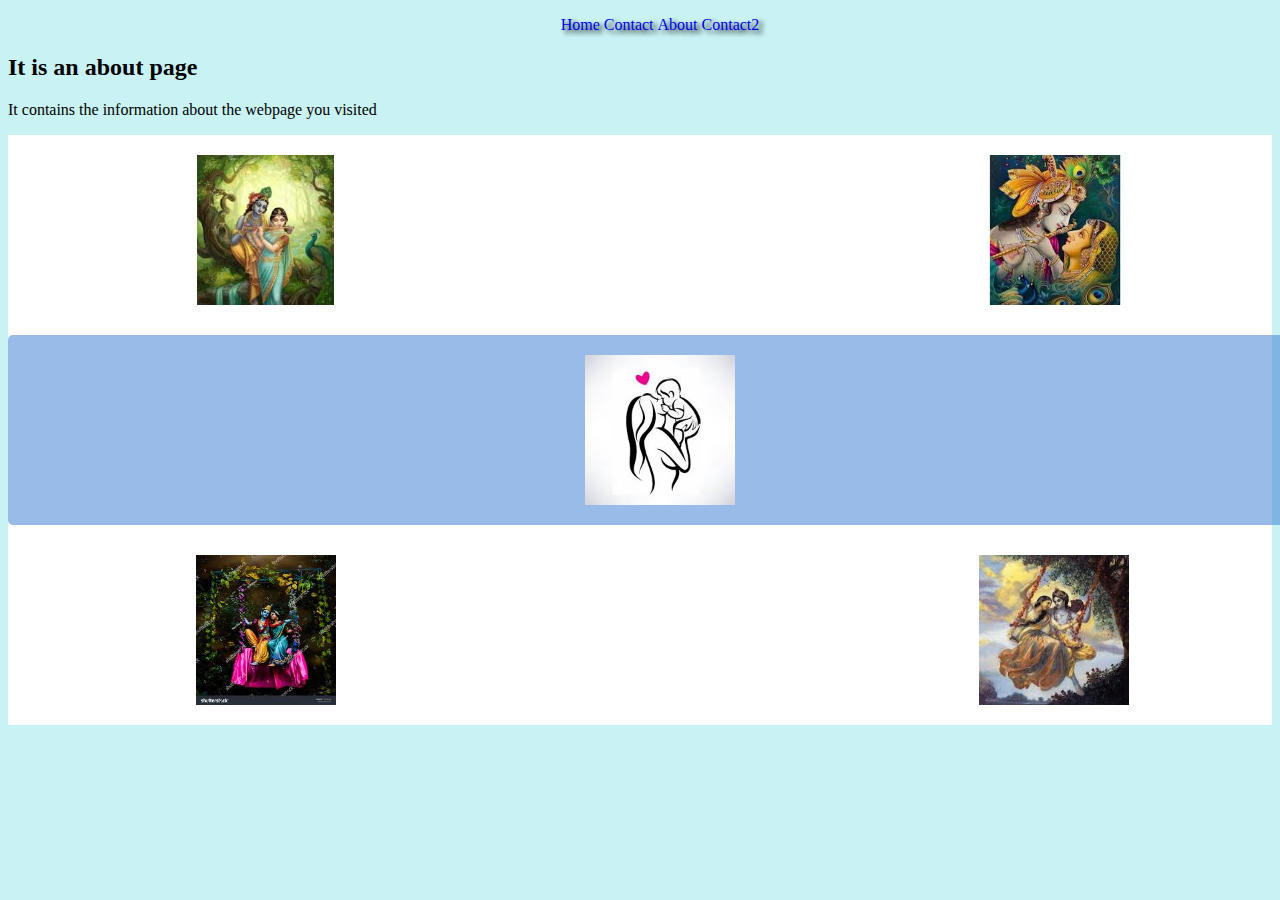
<file: about.html>
<!DOCTYPE html>
<html lang="en">
<head>
    <meta charset="UTF-8">
    <meta name="viewport" content="width=device-width, initial-scale=1.0">
    <title>About</title>
    <link rel="stylesheet" href="style.css">
</head>
<body>
    <header>
        <nav>
            <ul>
                <a href="index.html"><li>Home</li></a>
                <a href="contact.html"><li>Contact</li></a>
                <a href="about.html"><li>About</li></a>
                <a href="contact2.html"><li>Contact2</li></a>

            </ul>
        </nav>
    </header>
    <h2>It is an about page</h2>
    <p>It contains the information about the webpage you visited</p>
    <div class="wrapper">
        <div class="Box a"><img src="radha1.jpg" alt="god" height="150px"></div>
        <div class="Box b"><img src="radja2.jpg" alt="god" height="150px"></div>
        <div class="Box c"><img src="radha3.jpg" alt="god" height="150px"></div>
        <div class="Box d"><img src="radha4.jpg" alt="god" height="150px"></div>
        <div class="Box e"><img src="radha5.jpg" alt="god" height="150px"></div>
        <div class="Box f"><img src="mumbaby.jpg" alt="god" height="150px"></div>
    </div>
    
</body>
</html>
</file>
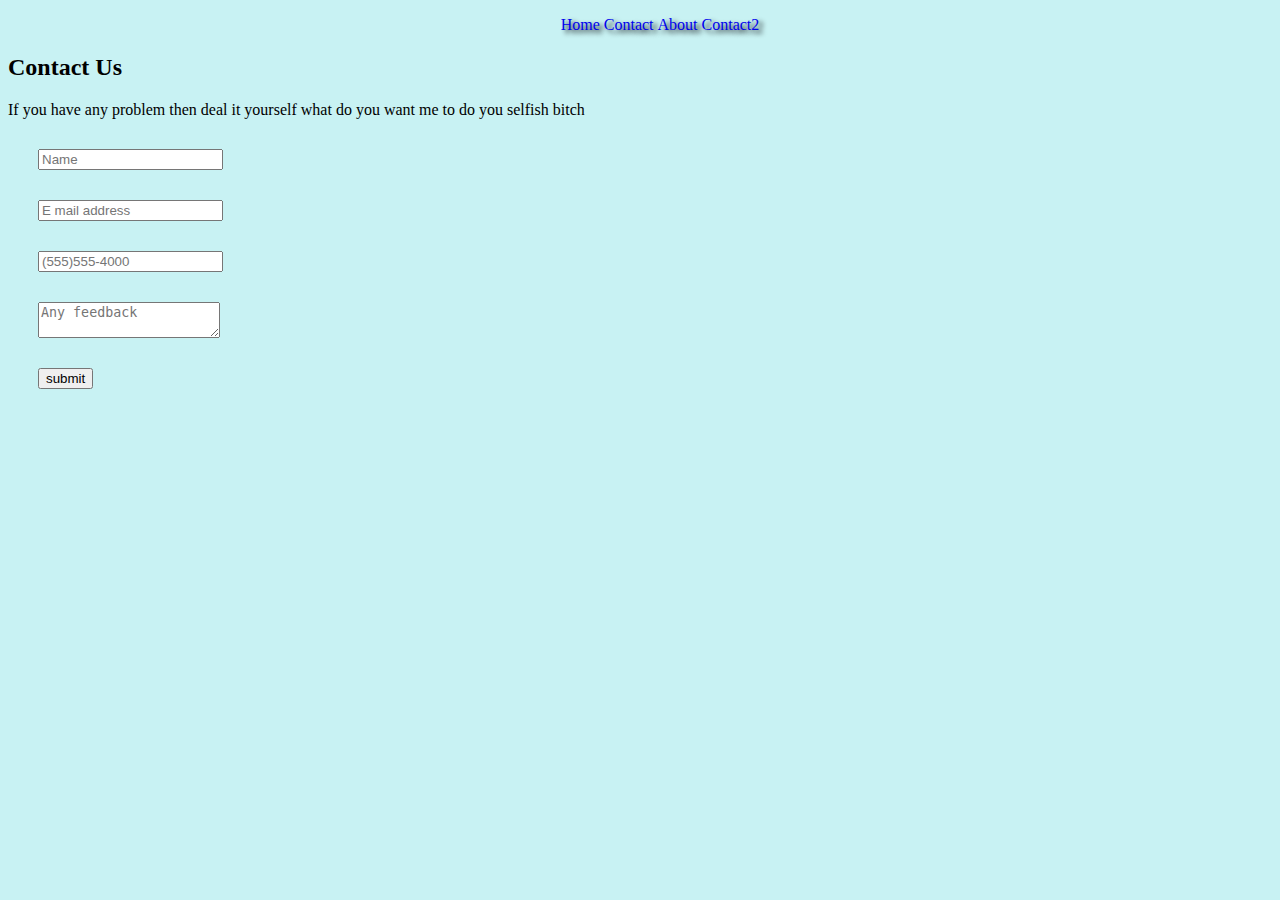
<file: contact.html>
<!DOCTYPE html>
<html lang="en">
<head>
    <meta charset="UTF-8">
    <meta name="viewport" content="width=device-width, initial-scale=1.0">
    <title>Contact</title>
    <link rel="stylesheet" href="style.css">
</head>
<body>
    <header>
        <nav>
            <ul>
                <a href="index.html"><li>Home</li></a>
                <a href="contact.html"><li>Contact</li></a>
                <a href="about.html"><li>About</li></a>
                <a href="contact2.html"><li>Contact2</li></a>

            </ul>
        </nav>
    </header>
    <h2>Contact Us</h2>
    <p>If you have any problem then deal it yourself what do you want me to do you selfish bitch</p>
    <form name="contact" method="POST" data-netlify="true">
        <input type="text" name="name" placeholder="Name" required>
        <input type="email" name="email" placeholder="E mail address" required>
        <input type="tel" name="phone number" placeholder="(555)555-4000" required pattern="[\(]\d{3}[\)]\d{3}[\-]\d{4}">
        <textarea name="text" placeholder="Any feedback"></textarea>
        <button type="submit">submit</button>

    </form>
</body>
</html>
</file>
<file: style.css>
h1 {
    color: rgb(238, 143, 98);
    text-align: center;
    text-shadow: 4px 3px 5px rgb(126, 26, 26);
}
/* remember that since we havent specified any special h1 all h1 changes color to blue */
.upperh3 {
    color: red;
}
/* multiple tags can have same class but no 2 tags can have same id */
#chodu {
    color:gold;
}
#popi {
    border:20px solid rgb(193, 255, 47);
    margin-bottom: 50px;
    padding: 50px;

}
/* when we add the margin of each part individually then it follows clockwise rule ie top right bottm left Also the syntax of padding and margins is similar as both of them are responsible for inserting spaces inside or outside the borders */
.box{
    display: inline-block;
    background: greenyellow;
    height: 300px;
    width: 300px;
    margin: 10px 5px;
}
nav {
    /* background-image: linear-gradient(to right, black, rgb(99, 96, 96), rgb(248, 242, 242)); */
    text-align: center;
    /* padding: 20px; */


}
nav li {
    display: inline-block;
    text-shadow: 4px 3px 5px rgb(7, 7, 10);
}
nav ul {
    list-style: none;
}
#momi {
    border-radius: 50%;
    box-shadow: 20px 15px 20px gray;


}
#pop {
    border-radius: 50%;
    box-shadow: 20px 20px 20px grey;
}
html {
    background-color: rgba(176, 236, 238, 0.699);
}
#by {
    text-align: center;
    color: brown;
    text-shadow: 4px 3px 5px rgb(48, 8, 8);
}
#parentbox {
    border: 5px solid blueviolet;
    margin: 20px;
    /* display: flex;  */
    /* flex-wrap: wrap; */
    justify-content: center;
    padding: 100px;

}
@keyframes fade {
    0% {opacity: 0;}
    100% {opacity: 1;}
}
#box1 {
    animation-name: fade;
    animation-duration: 4s;
    animation-iteration-count: infinite;
    animation-timing-function: linear;
}
@keyframes rotation {
    0% {transform: rotate(90deg);}
    50% {transform: rotate(180deg);}
    100% {transform: rotate(360deg);}
}
#box2 {
    animation-name: rotation;
    animation-duration: 2s;
    animation-iteration-count: infinite;
    animation-timing-function: ease-in-out;
    border-radius: 5px;
    background-image: radial-gradient(circle, green, blue, pink, orange, black);
}
@keyframes getBigger {
    0% {transform: scale(1);}
    50% {transform: scale(1.5);}
    100% {transform: scale(0.5);}
}
#box3 {
    animation-name: getBigger;
    animation-duration: 8s;
    animation-iteration-count: infinite;
    animation-timing-function: ease-in;
    background-color: crimson;
    border-radius: 50%;
}
@keyframes color {
    0% {background-color: rgb(243, 240, 233);}
    25% {background-color: rgb(236, 206, 129);}
    50% {background-color: rgb(228, 166, 9);}
    75% {background-color: rgb(87, 68, 20);}
    100% {background-color: rgb(27, 21, 6);}
}
#box4 {
    animation: color 4s infinite forwards;
}
@keyframes move {
    0% {left:0px; top:0px;}
    25% {left:200px; top:0px;}
    50% {left:200px; top:200px;}
    75% {left:0px; top:200px;}
    100% {left:0px; top:0px;}
}
#box5 {
    position: relative;
    background-color: darkgreen;
    animation: move 5s infinite;
}
/* html {
    background-image: linear-gradient(to right, rgb(148, 144, 144),rgb(56, 54, 54), black);
} */
form input, textarea, button  {
    display: block;
    margin: 30px;
}
.border {
    display: flex;
    justify-content: center;
}
.row {
    padding: 40px;
}
.wrapper {
    display: grid;
    grid-gap: 10px;
    grid-template-columns: repeat(5, [col] 20% ) ;
    grid-template-rows: repeat(3, [row] auto );
    background-color: #fff;
    color: #444;
}

.Box {
    
    color: #fff;
    border-radius: 5px;
    padding: 20px;
    font-size: 150%;
    z-index:10;

}

.a {
    grid-column: col / span  2;
    grid-row: row ;
    display: flex;
    justify-content: center;
}
.b {
    grid-column: col 4 / span  2 ;
    grid-row: row ;
    display: flex;
    justify-content: center;
}
.c {
    grid-column: col 3;
    grid-row: row 2 ;
    display: flex;
    justify-content: center;
}
.d {
    grid-column: col / span  2 ;
    grid-row: row 3 ;
    display: flex;
    justify-content: center;
}

.e {
    grid-column: col 4 / span  2;
    grid-row: row 3;
    display: flex;
    justify-content: center;
}

.f {
    grid-column: col 1 / span 5;
    grid-row: row 2  ;
    background-color: rgba(49,121,207, 0.5);
    z-index: 30;
    display: flex;
    justify-content: center;
}
</file>
